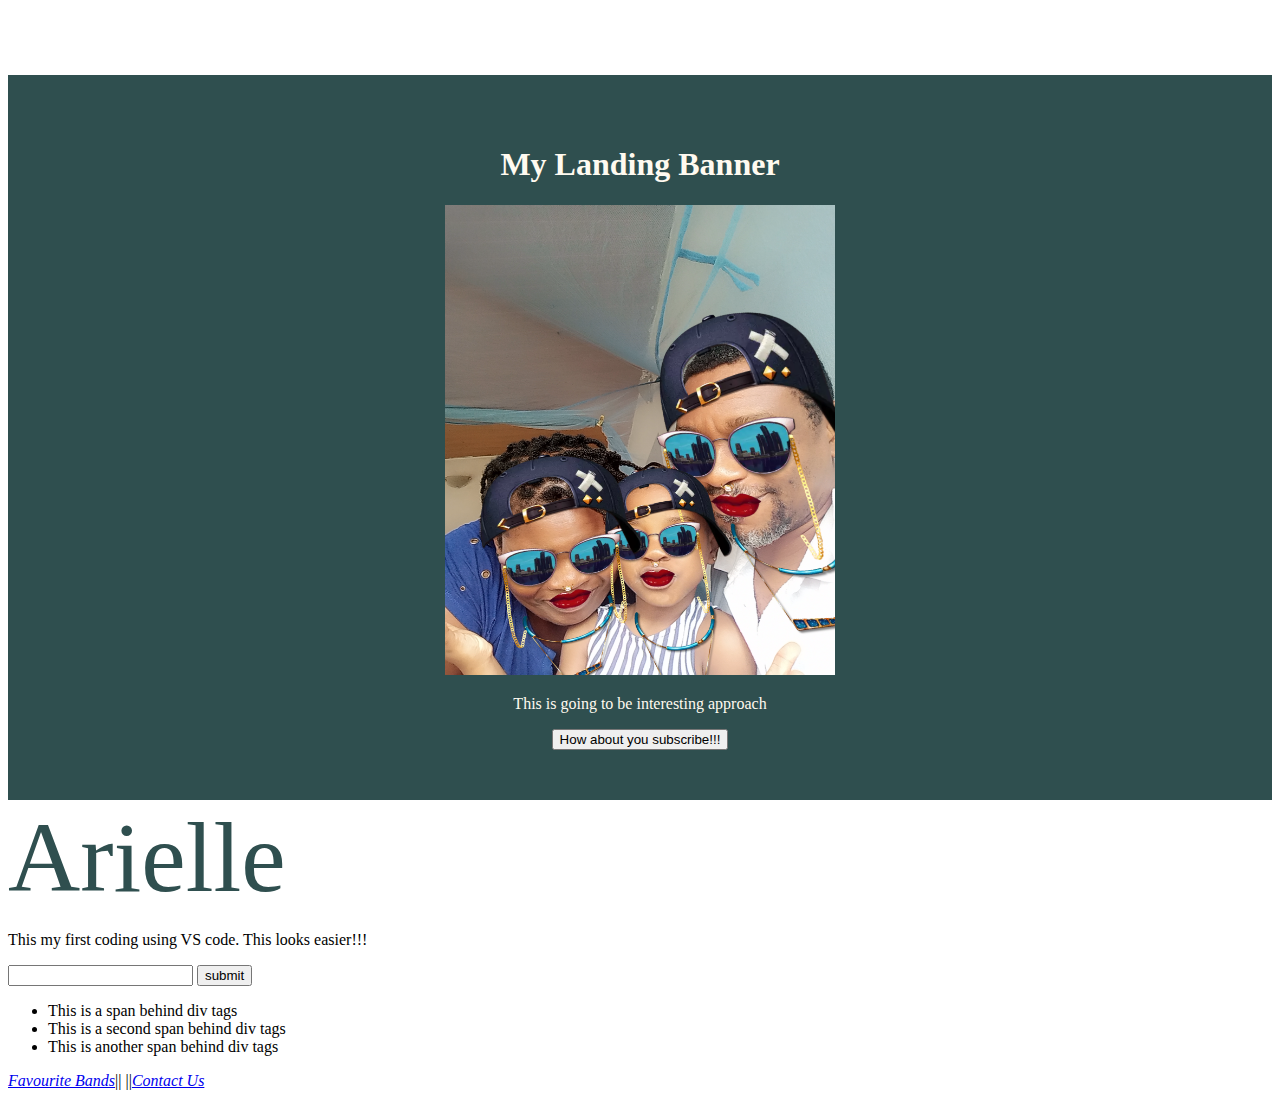
<file: index.html>
<!DOCTYPE html>
<html lang="en">
<head>
    <meta charset="UTF-8">
    <meta name="viewport" content="width=device-width, initial-scale=1.0">
    <title>Root Dev</title>
    <link rel="stylesheet" href="./Resources/css/index.css">
</head>
<body>
    <!--Top section-->  
    <div class="banner">
        <h1>My Landing Banner</h1>
        <img id="Arielle-cool" src="./Resources/images/7.jpg" alt="first image">
        <!--using id in above line to style specifically the img above instead class-->
        <p>This is going to be interesting approach</p>
        <button>How about you subscribe!!! </button>        
    </div>

    <!--Next Part below-->
    <div>
        <span class="bold" id="riri">Arielle</span> <!--so I can customize my tags instead preformated H1/H2/H3-->
        <p class="bold" >This my first coding using VS code. This looks easier!!!</p>
        <form action="">
            <input type="text"/>
            <input type="submit" value="submit">
        </form>
        <div>
            <ul>
                <li>
                   <div></div><span>This is a span behind div tags</span> 
                </li>
                <li>
                    <div></div><span>This is a second span behind div tags</span> 
                 </li>
                 <li>
                    <div></div><span>This is another span behind div tags</span> 
                 </li>
            </ul>
        </div>
    </div>
    <footer>
        <em><a href="./favourite.html">Favourite Bands</a></em>||     ||<em><a href="./contact.html">Contact Us</a></em>
    </footer>

</body>
</html>
</file>
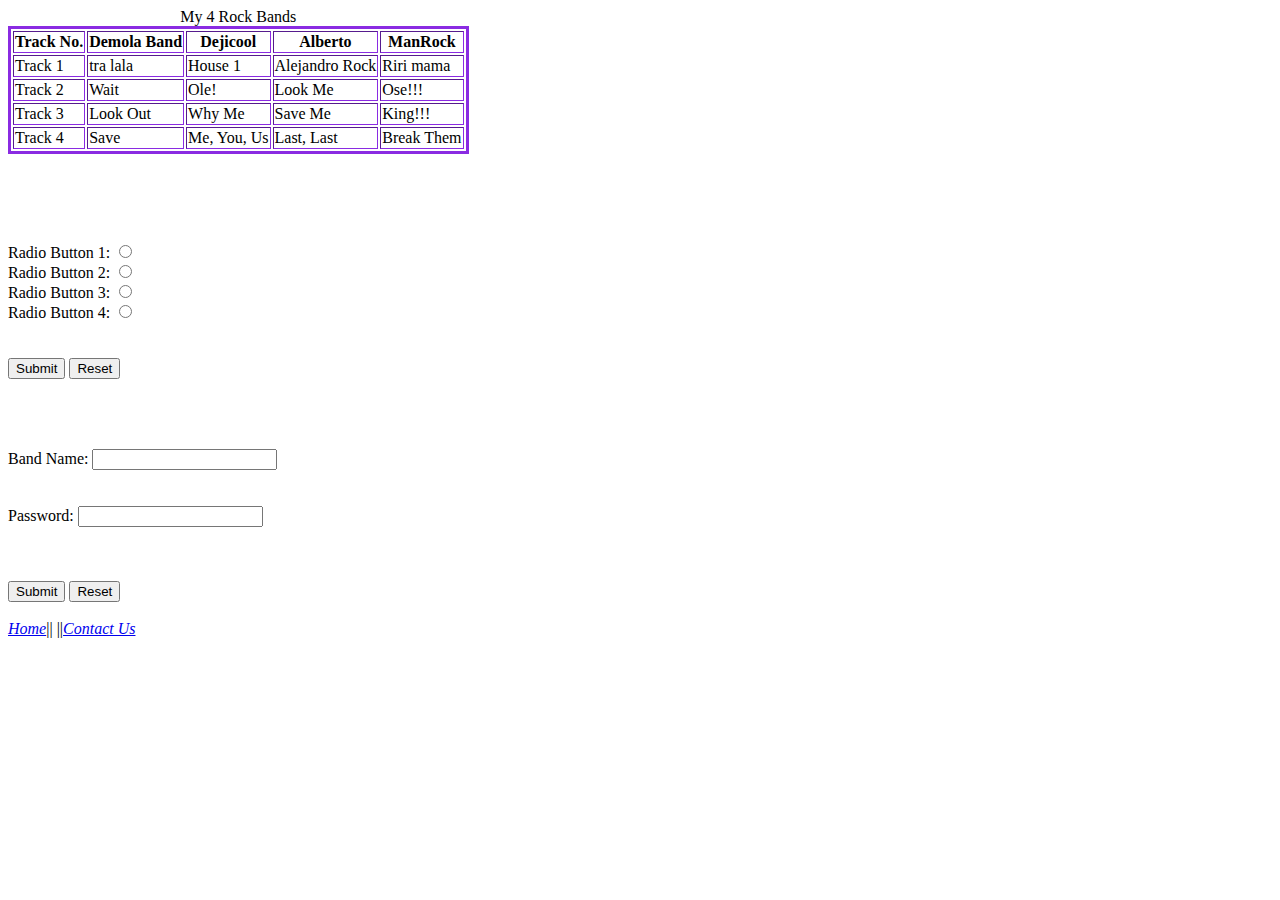
<file: favourite.html>
<!DOCTYPE html>
<html>
	<head>
		<meta charset="UTF-8">
		<title>Favourite Bands</title>
		<link rel="stylesheet" type="text/css" href="./Resources/css/index.css">
	</head>
	<body>
		<table border="1" style="border:solid; border-color: blueviolet;">
			<caption>My 4 Rock Bands</caption>
			<tr>
				<th>Track No.</th><th>Demola Band</th><th>Dejicool</th><th>Alberto</th><th>ManRock</th>
			</tr>
			<tr>
				<td>Track 1</td><td>tra lala</td><td>House 1</td><td>Alejandro Rock</td><td>Riri mama</td>
			</tr>
			<tr>
				<td>Track 2</td><td>Wait </td><td>Ole!</td><td>Look Me</td><td>Ose!!!</td>
			</tr>
			<tr>
				<td>Track 3</td><td>Look Out </td><td>Why Me</td><td>Save Me</td><td>King!!!</td>
			</tr>
			<tr>
				<td>Track 4</td><td>Save</td><td>Me, You, Us</td><td>Last, Last</td><td>Break Them</td>
			</tr>
		</table>
		<br>
		<br>
		<br>
		<br>
		<form action="#" method="GET"><p>
			<label for="option1G1">Radio Button 1:</label>
			<input id="option1G1" type="radio" name="radio1" value="option1G1">
			<br>
			<label for="option2G1">Radio Button 2:</label>
			<input id="option2G1" type="radio" name="radio1" value="option2G1">
			<br>
			<label for="option1G2">Radio Button 3:</label>
			<input id="option1G2" type="radio" name="radio2" value="option1G2">
			<br>
			<label for="option2G2">Radio Button 4:</label>
			<input id="option2G2" type="radio" name="radio2" value="option2G2">
			<br><br>
			<br>
			<input type="submit">
			<input type="reset"></p>
			<br><br>
			<br>
			<label for="band">Band Name: </label>
			<input id="band" type="text" name="band">
			<br><br><br>
			<label for="password">Password: </label>
			<input id="password" type="password" name="password">
			<br>
			<br>
			<br>
			<br>
			<input type="submit">
			<input type="reset">
		</form>
		<br>
		<footer>
			<em><a href="./index.html">Home</a></em>||     ||<em><a href="./contact.html">Contact Us</a></em>
		</footer>
		<br>
		<br>
		<br>
		<br>
	</body>
</html>
</file>
<file: Resources/css/index.css>
.banner {
    background-color: darkslategrey;
    color: floralwhite;
    margin-top: 75px;
    text-align: center;
    padding: 50px 0px;
}

#Arielle-cool {
    height: 470px;
    width: 390px;
}
 
#riri {
    color: darkslategrey;
    font-size: 100px; 
}

.bold {
    font-weight: 900px;
}
</file>
